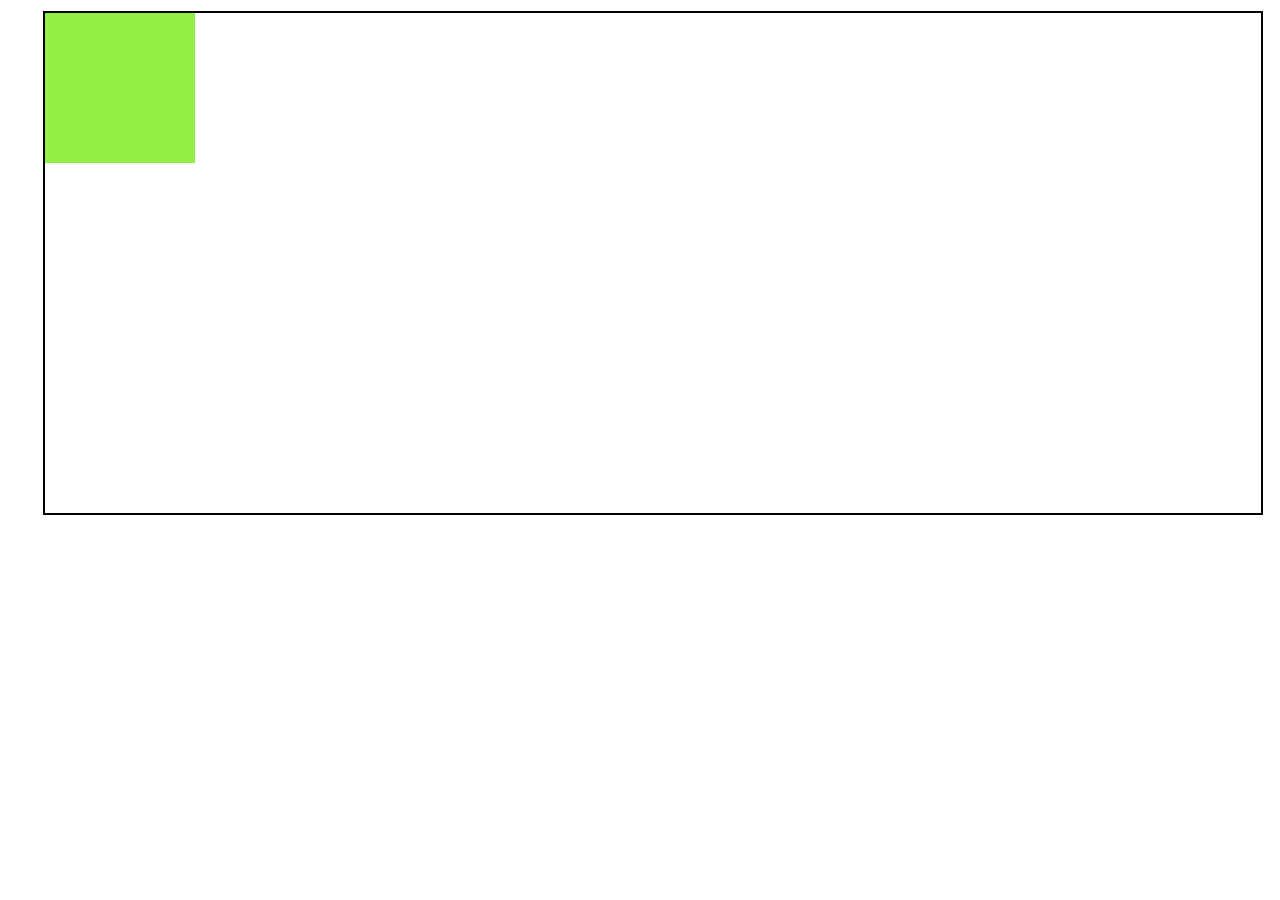
<file: Animation-(22-8-2023)/index.html>
<!DOCTYPE html>
<html lang="en">
<head>
    <meta charset="UTF-8">
    <meta name="viewport" content="width=device-width, initial-scale=1.0">
    <title>Animation</title>
<link rel="stylesheet" href="./style.css">
</head>
<body>
    <div class="container">
        <div class="box"></div>
    </div>
</body>
</html>
</file>
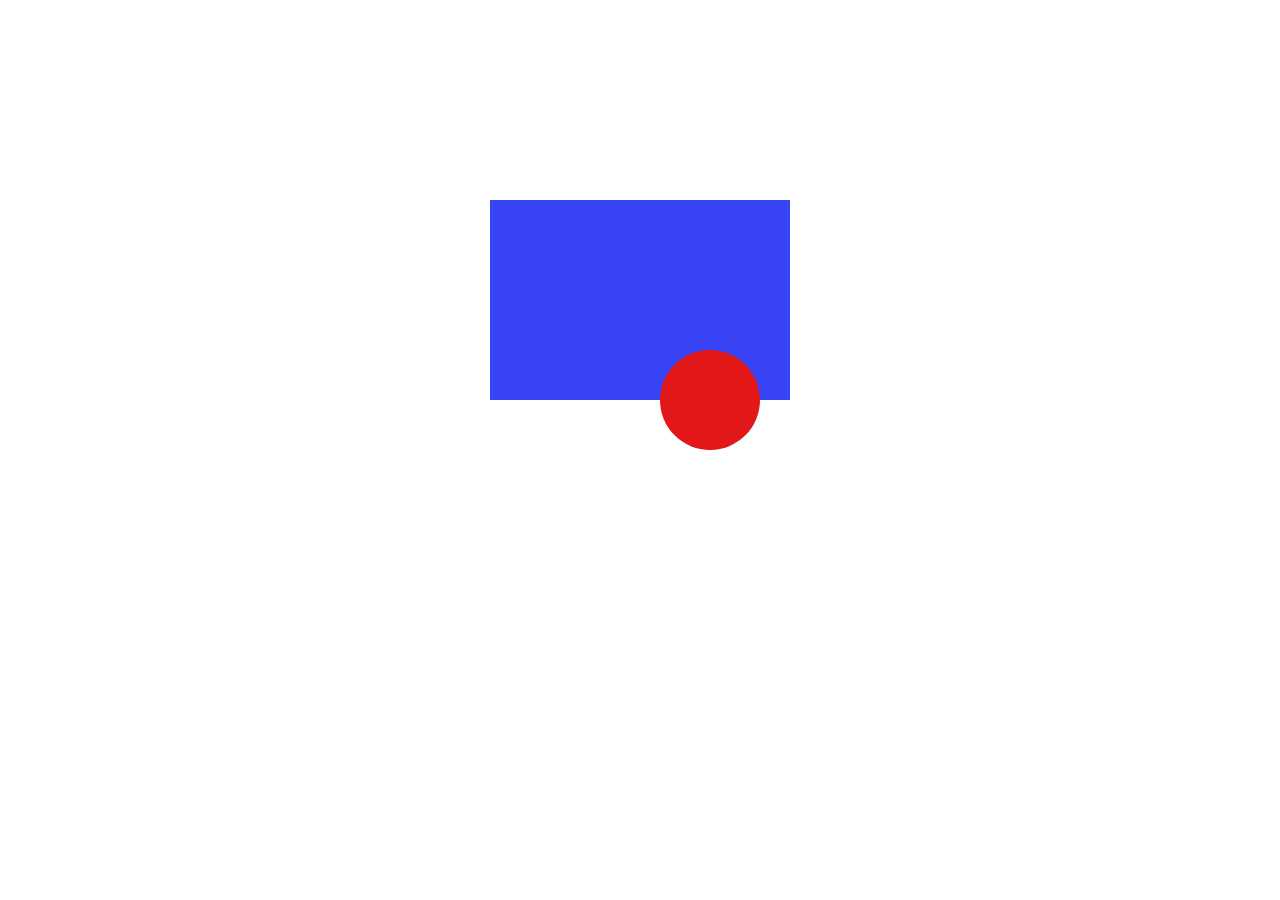
<file: box&circle-(11-8-2023)/index.html>
<!DOCTYPE html>
<html lang="en">
<head>
    <meta charset="UTF-8">
    <meta name="viewport" content="width=device-width, initial-scale=1.0">
    <title>Box with Circle</title>
    <link rel="stylesheet" href="./style.css"/>
</head>
<body>
    <div class="box">
        <div class="circle"></div>
    </div>
</body>
</html>
</file>
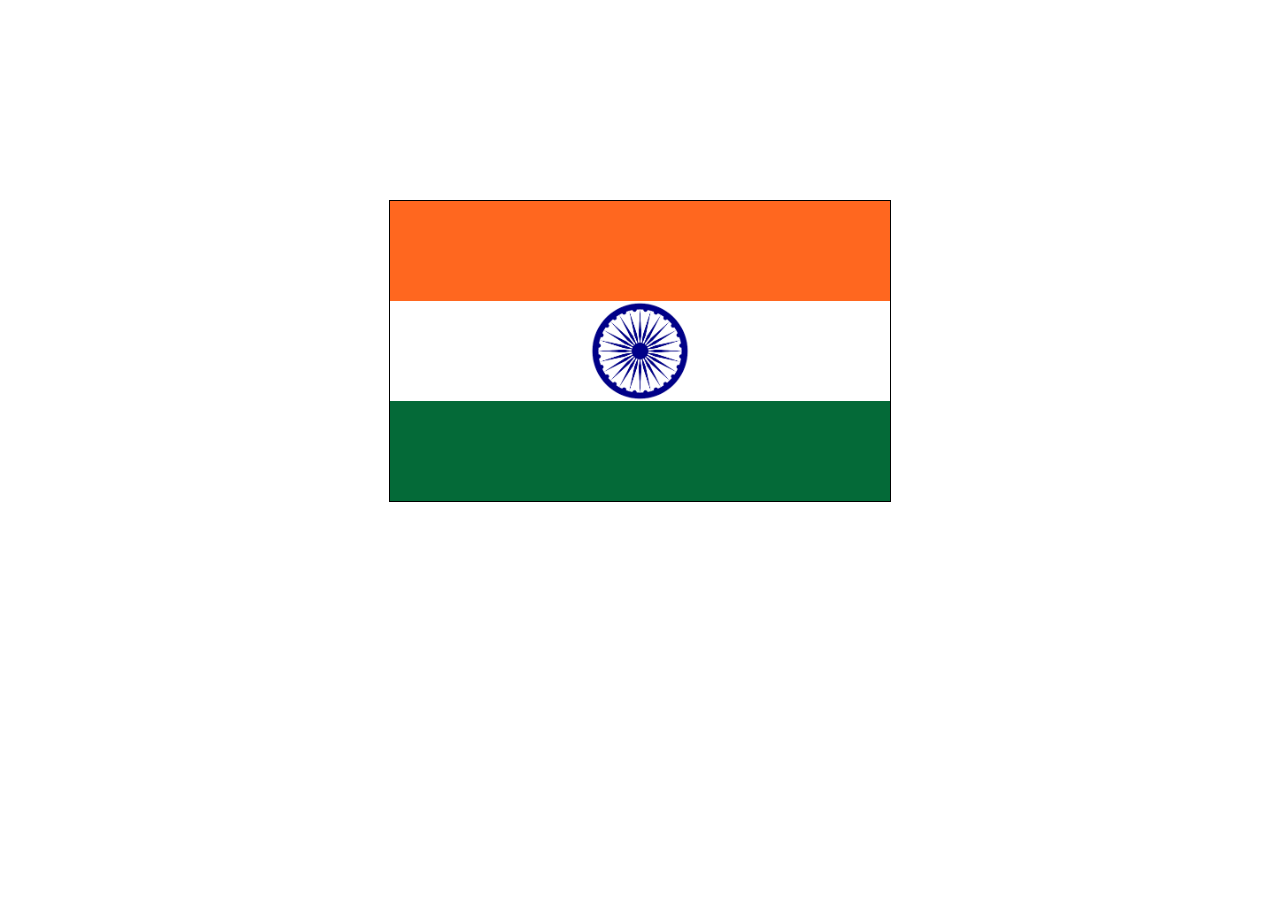
<file: IndianFlag-(11-8-2023)/index.html>
<!DOCTYPE html>
<html lang="en">
<head>
    <meta charset="UTF-8">
    <meta name="viewport" content="width=device-width, initial-scale=1.0">
    <title>Indian Flag</title>
    <link rel="stylesheet" href="./style.css"/>
</head>
<body>
    <div class="main">
        <div class="saffron" ></div>
        <div class="white"></div>
        <div class="green"></div>
        <div class="navy blue">
            <img src="./images/Ashokachakra.png" alt="chakra">
        </div>
    </div>
</body>
</html>
</file>
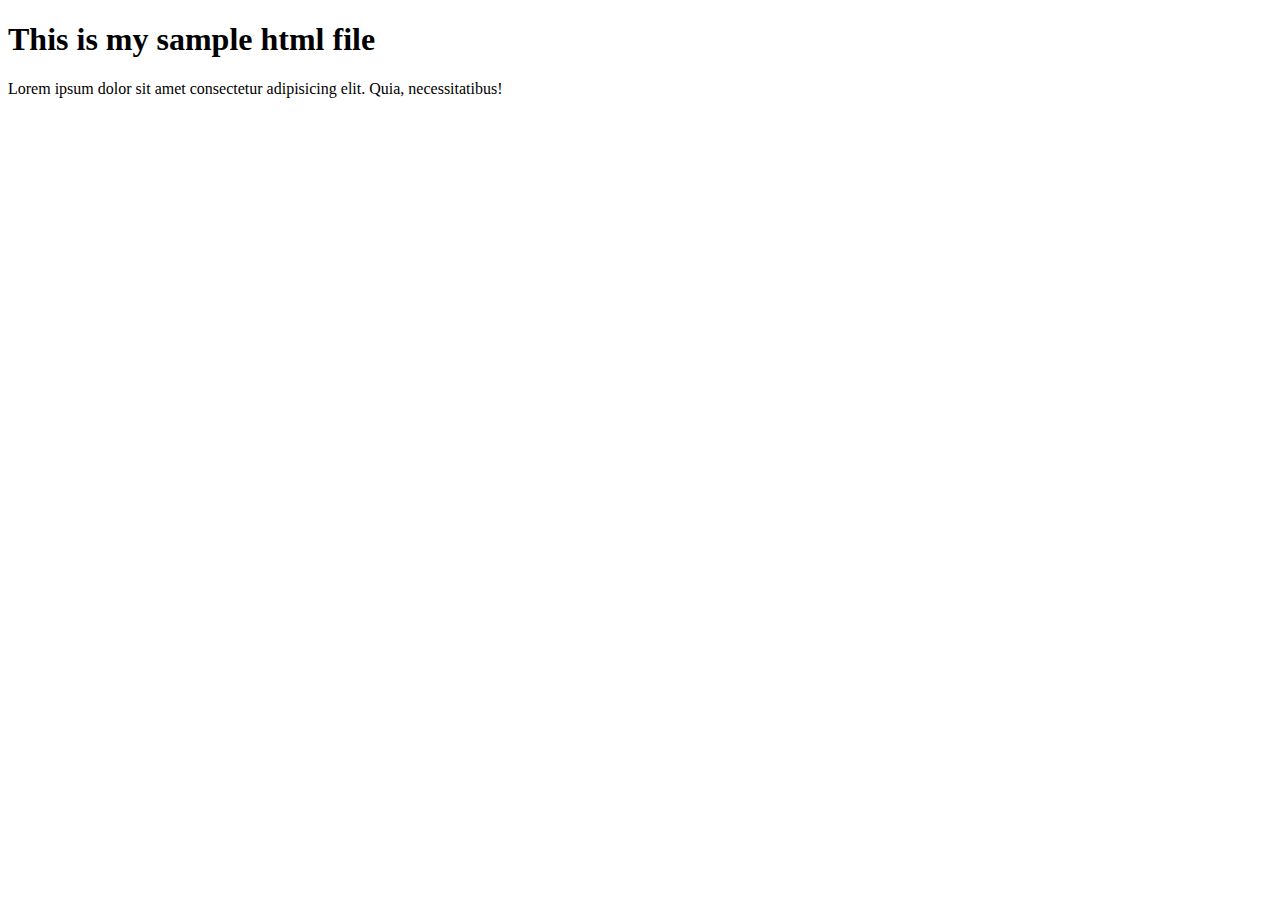
<file: sampleTask/index.html>
<!DOCTYPE html>
<html lang="en">
<head>
    <meta charset="UTF-8">
    <meta name="viewport" content="width=device-width, initial-scale=1.0">
    <title>Github</title>
</head>
<body>
    <h1>This is my sample html file </h1>
    <p>Lorem ipsum dolor sit amet consectetur adipisicing elit. Quia, necessitatibus!</p>
</body>
</html>
</file>
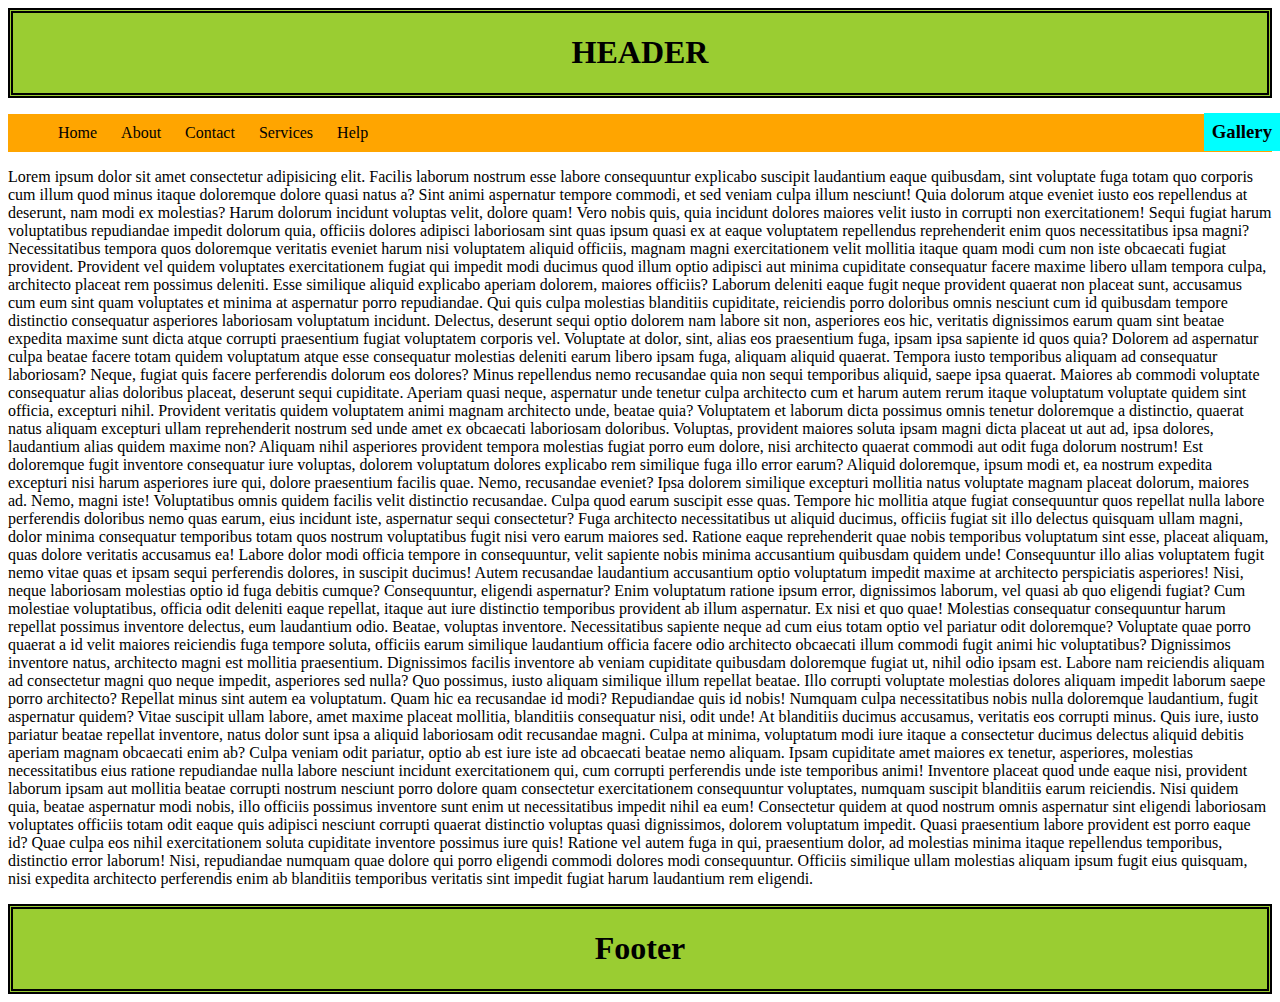
<file: Task1-(10-8-2023)/Fixed & Sticky/index.html>
<!DOCTYPE html>
<html lang="en">
<head>
    <meta charset="UTF-8">
    <meta name="viewport" content="width=device-width, initial-scale=1.0">
    <title>Position</title>
    <link rel="stylesheet" href="./position.css">
</head>
<body>
    <header>
        <h1>HEADER</h1>
    </header>
    <div>    
        <ul>
            <li>Home</li>
            <li>About</li>
            <li>Contact</li>
            <li>Services</li>
            <li>Help</li>
        </ul>
    </div>
    <h3>Gallery</h3>
        <p>Lorem ipsum dolor sit amet consectetur adipisicing elit. Facilis laborum nostrum esse labore consequuntur explicabo suscipit laudantium eaque quibusdam, sint voluptate fuga totam quo corporis cum illum quod minus itaque doloremque dolore quasi natus a? Sint animi aspernatur tempore commodi, et sed veniam culpa illum nesciunt! Quia dolorum atque eveniet iusto eos repellendus at deserunt, nam modi ex molestias? Harum dolorum incidunt voluptas velit, dolore quam! Vero nobis quis, quia incidunt dolores maiores velit iusto in corrupti non exercitationem! Sequi fugiat harum voluptatibus repudiandae impedit dolorum quia, officiis dolores adipisci laboriosam sint quas ipsum quasi ex at eaque voluptatem repellendus reprehenderit enim quos necessitatibus ipsa magni? Necessitatibus tempora quos doloremque veritatis eveniet harum nisi voluptatem aliquid officiis, magnam magni exercitationem velit mollitia itaque quam modi cum non iste obcaecati fugiat provident. Provident vel quidem voluptates exercitationem fugiat qui impedit modi ducimus quod illum optio adipisci aut minima cupiditate consequatur facere maxime libero ullam tempora culpa, architecto placeat rem possimus deleniti. Esse similique aliquid explicabo aperiam dolorem, maiores officiis? Laborum deleniti eaque fugit neque provident quaerat non placeat sunt, accusamus cum eum sint quam voluptates et minima at aspernatur porro repudiandae. Qui quis culpa molestias blanditiis cupiditate, reiciendis porro doloribus omnis nesciunt cum id quibusdam tempore distinctio consequatur asperiores laboriosam voluptatum incidunt. Delectus, deserunt sequi optio dolorem nam labore sit non, asperiores eos hic, veritatis dignissimos earum quam sint beatae expedita maxime sunt dicta atque corrupti praesentium fugiat voluptatem corporis vel. Voluptate at dolor, sint, alias eos praesentium fuga, ipsam ipsa sapiente id quos quia? Dolorem ad aspernatur culpa beatae facere totam quidem voluptatum atque esse consequatur molestias deleniti earum libero ipsam fuga, aliquam aliquid quaerat. Tempora iusto temporibus aliquam ad consequatur laboriosam? Neque, fugiat quis facere perferendis dolorum eos dolores? Minus repellendus nemo recusandae quia non sequi temporibus aliquid, saepe ipsa quaerat. Maiores ab commodi voluptate consequatur alias doloribus placeat, deserunt sequi cupiditate. Aperiam quasi neque, aspernatur unde tenetur culpa architecto cum et harum autem rerum itaque voluptatum voluptate quidem sint officia, excepturi nihil. Provident veritatis quidem voluptatem animi magnam architecto unde, beatae quia? Voluptatem et laborum dicta possimus omnis tenetur doloremque a distinctio, quaerat natus aliquam excepturi ullam reprehenderit nostrum sed unde amet ex obcaecati laboriosam doloribus. Voluptas, provident maiores soluta ipsam magni dicta placeat ut aut ad, ipsa dolores, laudantium alias quidem maxime non? Aliquam nihil asperiores provident tempora molestias fugiat porro eum dolore, nisi architecto quaerat commodi aut odit fuga dolorum nostrum! Est doloremque fugit inventore consequatur iure voluptas, dolorem voluptatum dolores explicabo rem similique fuga illo error earum? Aliquid doloremque, ipsum modi et, ea nostrum expedita excepturi nisi harum asperiores iure qui, dolore praesentium facilis quae. Nemo, recusandae eveniet? Ipsa dolorem similique excepturi mollitia natus voluptate magnam placeat dolorum, maiores ad. Nemo, magni iste! Voluptatibus omnis quidem facilis velit distinctio recusandae. Culpa quod earum suscipit esse quas. Tempore hic mollitia atque fugiat consequuntur quos repellat nulla labore perferendis doloribus nemo quas earum, eius incidunt iste, aspernatur sequi consectetur? Fuga architecto necessitatibus ut aliquid ducimus, officiis fugiat sit illo delectus quisquam ullam magni, dolor minima consequatur temporibus totam quos nostrum voluptatibus fugit nisi vero earum maiores sed. Ratione eaque reprehenderit quae nobis temporibus voluptatum sint esse, placeat aliquam, quas dolore veritatis accusamus ea! Labore dolor modi officia tempore in consequuntur, velit sapiente nobis minima accusantium quibusdam quidem unde! Consequuntur illo alias voluptatem fugit nemo vitae quas et ipsam sequi perferendis dolores, in suscipit ducimus! Autem recusandae laudantium accusantium optio voluptatum impedit maxime at architecto perspiciatis asperiores! Nisi, neque laboriosam molestias optio id fuga debitis cumque? Consequuntur, eligendi aspernatur? Enim voluptatum ratione ipsum error, dignissimos laborum, vel quasi ab quo eligendi fugiat? Cum molestiae voluptatibus, officia odit deleniti eaque repellat, itaque aut iure distinctio temporibus provident ab illum aspernatur. Ex nisi et quo quae! Molestias consequatur consequuntur harum repellat possimus inventore delectus, eum laudantium odio. Beatae, voluptas inventore. Necessitatibus sapiente neque ad cum eius totam optio vel pariatur odit doloremque? Voluptate quae porro quaerat a id velit maiores reiciendis fuga tempore soluta, officiis earum similique laudantium officia facere odio architecto obcaecati illum commodi fugit animi hic voluptatibus? Dignissimos inventore natus, architecto magni est mollitia praesentium. Dignissimos facilis inventore ab veniam cupiditate quibusdam doloremque fugiat ut, nihil odio ipsam est. Labore nam reiciendis aliquam ad consectetur magni quo neque impedit, asperiores sed nulla? Quo possimus, iusto aliquam similique illum repellat beatae. Illo corrupti voluptate molestias dolores aliquam impedit laborum saepe porro architecto? Repellat minus sint autem ea voluptatum. Quam hic ea recusandae id modi? Repudiandae quis id nobis! Numquam culpa necessitatibus nobis nulla doloremque laudantium, fugit aspernatur quidem? Vitae suscipit ullam labore, amet maxime placeat mollitia, blanditiis consequatur nisi, odit unde! At blanditiis ducimus accusamus, veritatis eos corrupti minus. Quis iure, iusto pariatur beatae repellat inventore, natus dolor sunt ipsa a aliquid laboriosam odit recusandae magni. Culpa at minima, voluptatum modi iure itaque a consectetur ducimus delectus aliquid debitis aperiam magnam obcaecati enim ab? Culpa veniam odit pariatur, optio ab est iure iste ad obcaecati beatae nemo aliquam. Ipsam cupiditate amet maiores ex tenetur, asperiores, molestias necessitatibus eius ratione repudiandae nulla labore nesciunt incidunt exercitationem qui, cum corrupti perferendis unde iste temporibus animi! Inventore placeat quod unde eaque nisi, provident laborum ipsam aut mollitia beatae corrupti nostrum nesciunt porro dolore quam consectetur exercitationem consequuntur voluptates, numquam suscipit blanditiis earum reiciendis. Nisi quidem quia, beatae aspernatur modi nobis, illo officiis possimus inventore sunt enim ut necessitatibus impedit nihil ea eum! Consectetur quidem at quod nostrum omnis aspernatur sint eligendi laboriosam voluptates officiis totam odit eaque quis adipisci nesciunt corrupti quaerat distinctio voluptas quasi dignissimos, dolorem voluptatum impedit. Quasi praesentium labore provident est porro eaque id? Quae culpa eos nihil exercitationem soluta cupiditate inventore possimus iure quis! Ratione vel autem fuga in qui, praesentium dolor, ad molestias minima itaque repellendus temporibus, distinctio error laborum! Nisi, repudiandae numquam quae dolore qui porro eligendi commodi dolores modi consequuntur. Officiis similique ullam molestias aliquam ipsum fugit eius quisquam, nisi expedita architecto perferendis enim ab blanditiis temporibus veritatis sint impedit fugiat harum laudantium rem eligendi.</p>
    <footer>
        <h1>Footer</h1>
    </footer>
</body>
</html>
</file>
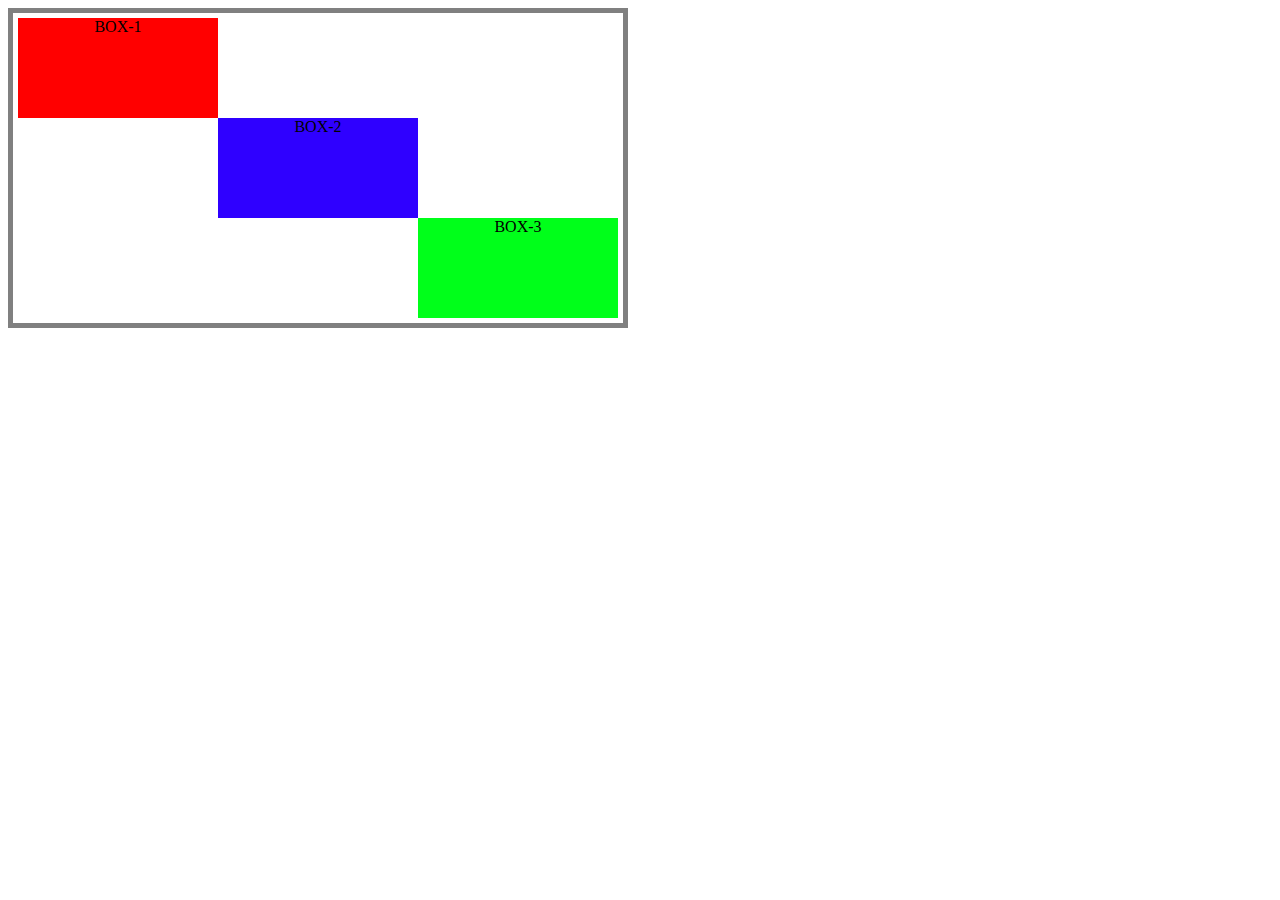
<file: Task1-(10-8-2023)/Static,Relative&Absolute/index.html>
<!DOCTYPE html>
<html lang="en">
<head>
    <meta charset="UTF-8">
    <meta name="viewport" content="width=device-width, initial-scale=1.0">
    <title>Position</title>
    <link rel="stylesheet" href="./position.css"/>
</head>
<body>
    <div class="main">
        <div class="box1">BOX-1</div>
        <div class="box2">BOX-2</div>
        <div class="box3">BOX-3</div>
    </div>
</body>
</html>
</file>
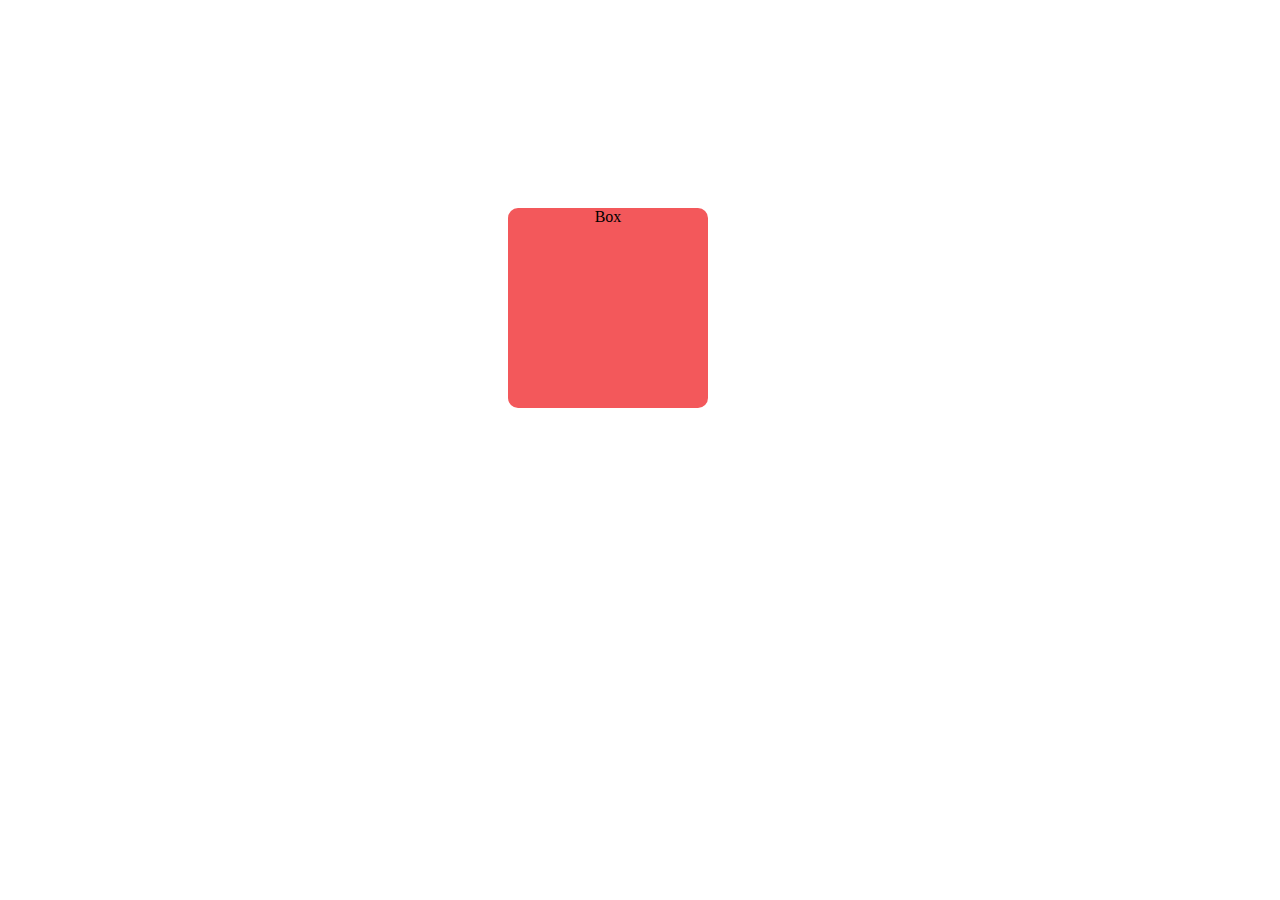
<file: Box-align-(21-8-2023)/8/2023)/index.html>
<!DOCTYPE html>
<html lang="en">
<head>
    <meta charset="UTF-8">
    <meta name="viewport" content="width=device-width, initial-scale=1.0">
    <title>box-align</title>
    <link rel="stylesheet" href="./style.css"/>
</head>
<body>
    <div>
        Box
    </div>
</body>
</html>
</file>
<file: Animation-(22-8-2023)/style.css>
body{
    width: 100%;
    height: 500px;
    padding: 5px;
    display: flex;
    justify-content: center;
    align-items: center;
}
.container{
    width: 95%;
    height: 500px;
    border: 2px solid black;
    position: relative;
}
.box{
    width: 150px;
    height: 150px;
    position: absolute;
    background-color: rgb(145, 238, 69);
    /* animation-duration: 5s;
    animation-name: container;
    animation-iteration-count: infinite;
    animation-timing-function: linear;
    animation-direction: reverse; */
    animation: container 5s linear infinite reverse;
}
@keyframes container{
    0%{
        transform: translateX(0px);
    }
    25%{
        transform: translateY(350px);
        background: radial-gradient(circle, rgba(63,94,251,1) 0%, rgba(252,70,107,1) 100%);
    }
    50%{
        transform: translate(1066px, 350px);
        background: linear-gradient(to top, rgba(34,193,195,1) 0%, rgba(253,146,45,1) 100%);
    }
    75%{
        transform: translate(1066px , 0px);
        background: linear-gradient(90deg, rgba(131,58,180,1) 0%, rgba(253,29,29,1) 50%, rgba(252,176,69,1) 100%);
    }
    100%{
        transform: translateX(0px);
    }
}
</file>
<file: box&circle-(11-8-2023)/style.css>
.box{
    width: 300px;
    height: 200px;
    background-color: #3944F7;
    margin: 200px auto;
    position: relative;
}
.circle{
    width: 100px;
    height: 100px;
    background-color: #E21717;
    position: absolute;
    top: 150px;
    left: 170px;
    border-radius: 50px;

}
</file>
<file: IndianFlag-(11-8-2023)/style.css>
.main{
    width: 500px;
    height: 300px;
    margin: 200px auto;
    border: 1px solid;
    position: relative;
}
.saffron{
    width: 500px;
    height: 100px;
    background-color: #FF671F;
    position: relative;
}
.white{
    width: 500px;
    height: 100px;
    background-color: #FFFFFF;
    position: relative;
}
.green{
    width: 500px;
    height: 100px;
    background-color: #046A38;
    position: relative;
}
.navy{
    width: 100px;
    height: 100px;
    background-color: #06038D;
    position: absolute;
    border-radius: 50px;
    top: 100px;
    left: 200px;
}
img{
    width: 100px;
    height: 100px;
}
</file>
<file: Task1-(10-8-2023)/Fixed & Sticky/position.css>
header, footer{
    background-color: yellowgreen;
    padding: 10px solid;
    border: 5px double;
    text-align: center;

}
div{
    position: sticky;
    background-color: orange;
    top: 0px;
}
ul li{
    display: inline-block;
    padding: 10px;
}
h3{
    position: fixed;
    max-width: 100px;
    text-align: center;
    padding: 8px;
    background-color: aqua;
    right: 0px;
    top: 94px;
}
</file>
<file: Task1-(10-8-2023)/Static,Relative&Absolute/position.css>
.main{
    border: 5px solid grey;
    height: 300px;
    width:600px;
    position: relative;
    padding: 5px;
}
.box1{
    width: 200px;
    height: 100px;
    text-align: center;
    background-color: red;
    position: static;

}
.box2{
    width: 200px;
    height: 100px;
    text-align: center;
    background-color: rgb(47, 0, 255);
    position: relative;
    left: 200px;
}
.box3{
    width: 200px;
    height: 100px;
    text-align: center;
    background-color: rgb(0, 255, 26);
    position: absolute;
    left:405px;

}
</file>
<file: Box-align-(21-8-2023)/8/2023)/style.css>
/* flex */

/* body{
    height: 500px;
    display: flex;
    justify-content: center;
    align-items: center;
}
div{
    width: 200px;
    height: 200px;
    background-color: rgba(142, 240, 15, 0.847);
    text-align: center;
    border-radius: 10px;
}
div:hover{
    width: 300px;
    height: 300px;
    transition-delay: 0.5;
    transition-duration: 2s;
    background-color: aqua;
    border-radius: 25%;
    transform: rotate(30deg);
} */

/* grid */

/* body{
    width: 100%;
    height: 500px;
    display: grid;
    place-items: center;
}
div{
    width: 200px;
    height: 200px;
    background-color: rgba(248, 235, 90, 0.847);
    text-align: center;
    border-radius: 10px;
}  */

/* position */

/* body{
    width: 100%;
}
div{
    width: 200px;
    height: 200px;
    background-color: rgba(115, 229, 237, 0.847);
    text-align: center;
    border-radius: 10px;
    position: relative;
    top: 200px;
    left: 500px;
}  */

/* Margin */

/* body{
    width: 100%;
    margin-top: 200px;
    margin-left: 500px;
}
div{
    width: 200px;
    height: 200px;
    background-color: rgba(124, 66, 234, 0.847);
    text-align: center;
    border-radius: 10px;
} */

/* Transform */

body{
    width: 100%;
    transform: translate(500px,200px);
}
div{
    width: 200px;
    height: 200px;
    background-color: rgba(241, 58, 61, 0.847);
    text-align: center;
    border-radius: 10px;
}
div:hover{
    width: 300px;
    height: 300px;
    transition-delay: 0.5;
    transition-duration: 2s;
    background-color: rgb(78, 38, 224);
    border-radius: 50%;
    transform: skewX(15deg);
}
</file>
